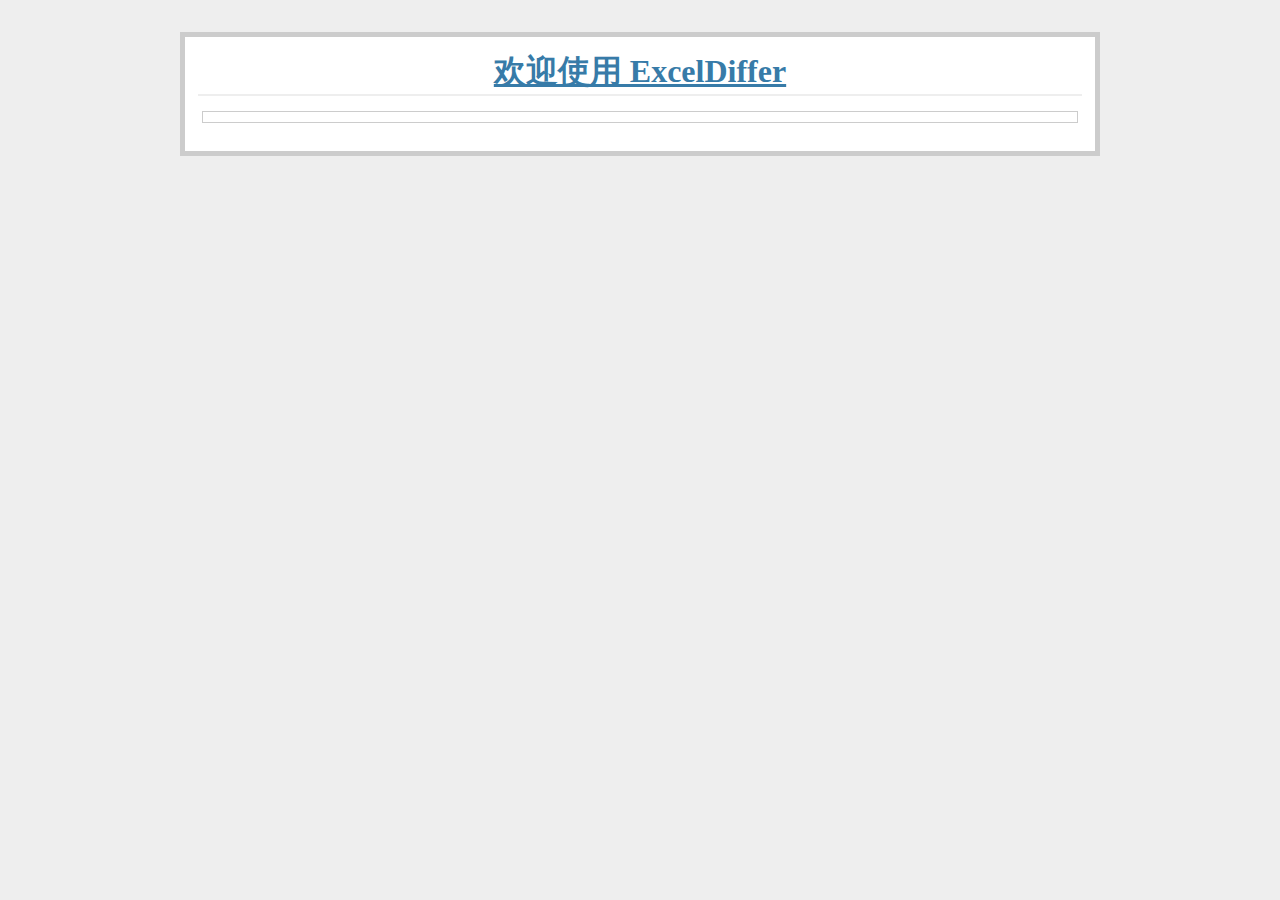
<file: upload/oldexcel_newexcel_170111094445/oldexcel_newexcel_170111094445.html>
<head>
	<meta http-equiv="content-type" content="text/html; charset=UTF-8">
	
	<title>ExcelDiff</title>
	<link rel=stylesheet type=text/css href="./style.css">
	
	<script src="http://apps.bdimg.com/libs/jquery/1.11.1/jquery.min.js"></script>
    <script>
	    	//$.ajaxSetup({headers: {"X-CSRFToken": '{{ csrf_token }}'}});
	    	//fomat json
	    	function fun(data){
	    		if (data.status == "success") {	 	
                     	$('#result').html(syntaxHighlight(data.report));
                     	$('#brief').html(data.brief);
                     	var url = '/downloadReport/'+data.hid;
                     	$('#dl').attr('href',url).show();
                     }
                     if (data.status == "error") {
                     	$('#result').html(data.msg);
                     }
	    	}

	    	function syntaxHighlight(json) {
	    	    if (typeof json != 'string') {
	    	        json = JSON.stringify(json, undefined, 2);
	    	    }
	    	    json = json.replace(/&/g, '&').replace(/</g, '<').replace(/>/g, '>');
	    	    return json.replace(/("(\\u[a-zA-Z0-9]{4}|\\[^u]|[^\\"])*"(\s*:)?|\b(true|false|null)\b|-?\d+(?:\.\d*)?(?:[eE][+\-]?\d+)?)/g, function(match) {
	    	        var cls = 'number';
	    	        if (/^"/.test(match)) {
	    	            if (/:$/.test(match)) {
	    	                cls = 'key';
	    	            } else {
	    	                cls = 'string';
	    	            }
	    	        } else if (/true|false/.test(match)) {
	    	            cls = 'boolean';
	    	        } else if (/null/.test(match)) {
	    	            cls = 'null';
	    	        }
	    	        return '<span class="' + cls + '">' + match + '</span>';
	    	    });
	    	}
    </script>
</head>


<body>
	<div class=page  style="width:70%">

	<center><h1><a href="http://www.zing.ac.cn:8888">欢迎使用  ExcelDiffer</a></h1></center>
	
   	<p><span id='brief'></span></p>
   	<p><pre id='result'></pre></p>
   	
	</div>
	<script type="text/javascript" src="./report.json"></script>

</body>
</file>
<file: upload/oldexcel_newexcel_170111094445/style.css>
body            { font-family: sans-serif; background: #eee; }
a, h1, h2       { color: #377ba8; }
h1, h2          { font-family: 'Georgia', serif; margin: 0; }
h1              { border-bottom: 2px solid #eee; }
h2              { font-size: 1.2em; }

.page           { margin: 2em auto; width: 35em; border: 5px solid #ccc;
                  padding: 0.8em; background: white; }
.entries        { list-style: none; margin: 0; padding: 0; }
.entries li     { margin: 0.8em 1.2em; }
.entries li h2  { margin-left: -1em; }
.add-entry      { font-size: 0.9em; border-bottom: 1px solid #ccc; }
.add-entry dl   { font-weight: bold; }
.metanav        { text-align: right; font-size: 0.8em; padding: 0.3em;
                  margin-bottom: 1em; background: #fafafa; }
.flash          { background: #cee5F5; padding: 0.5em;
                  border: 1px solid #aacbe2; }
.error          { background: #f0d6d6; padding: 0.5em; }

pre {outline: 1px solid #ccc; padding: 5px; margin: 5px; }
  .string { color: green; }
  .number { color: darkorange; }
  .boolean { color: blue; }
  .null { color: magenta; }
  .key { color: red; }
</file>
